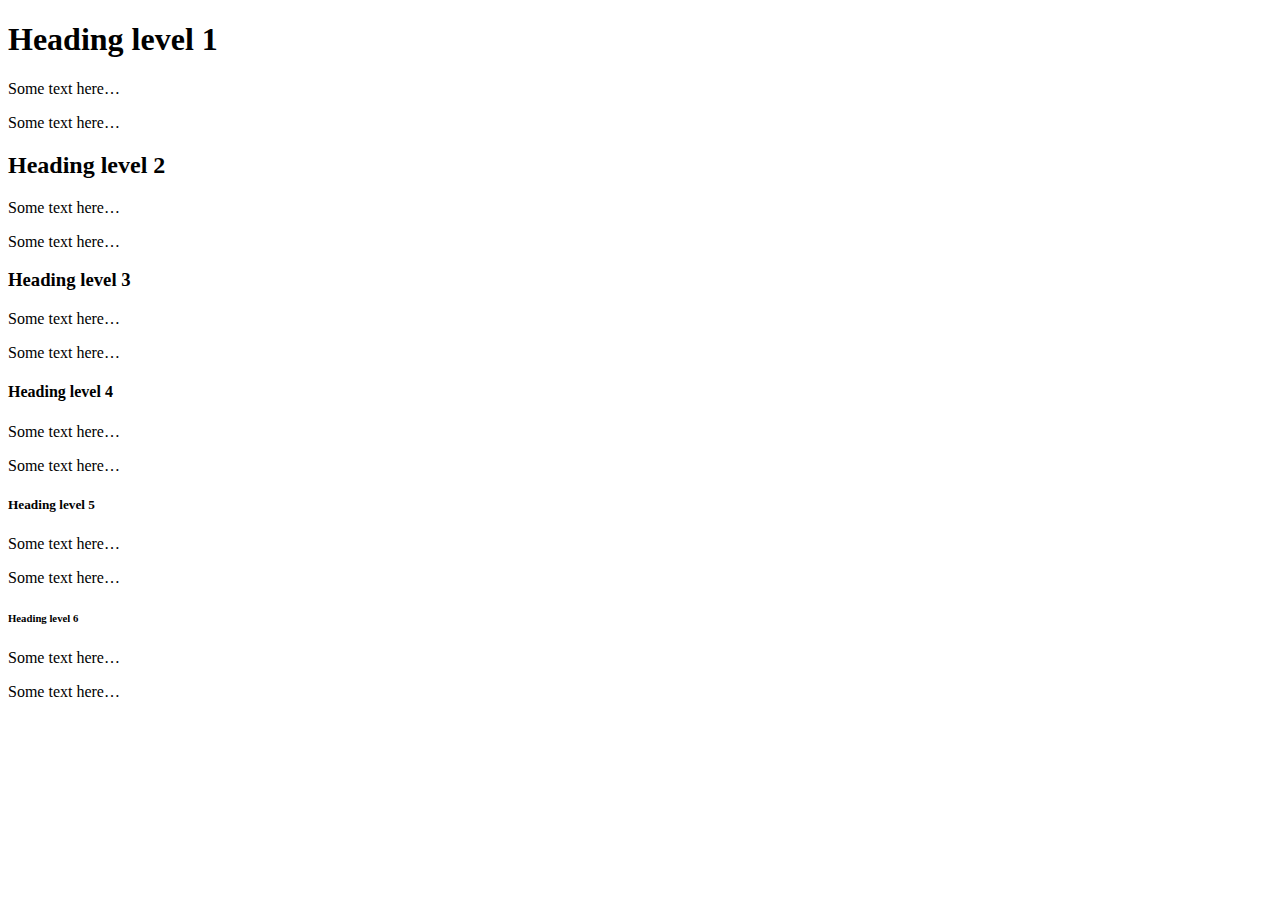
<file: excersise1/index.html>
<!DOCTYPE html>
<html lang="en">
<head>
    <meta charset="UTF-8">
    <meta name="viewport" content="width=device-width, initial-scale=1.0">
    <title>Document</title>
</head>
<body>
    <h1>Heading level 1</h1>
      <p>Some text here…</p>
      <p>Some text here…</p>
    <h2>Heading level 2</h2>
      <p>Some text here…</p>
      <p>Some text here…</p>
    <h3>Heading level 3</h3>
      <p>Some text here…</p>
      <p>Some text here…</p>
    <h4>Heading level 4</h4>
      <p>Some text here…</p>
      <p>Some text here…</p>
    <h5>Heading level 5</h5>
      <p>Some text here…</p>
      <p>Some text here…</p>
    <h6>Heading level 6</h6>
      <p>Some text here…</p>
      <p>Some text here…</p>
</body>
</html>
</file>
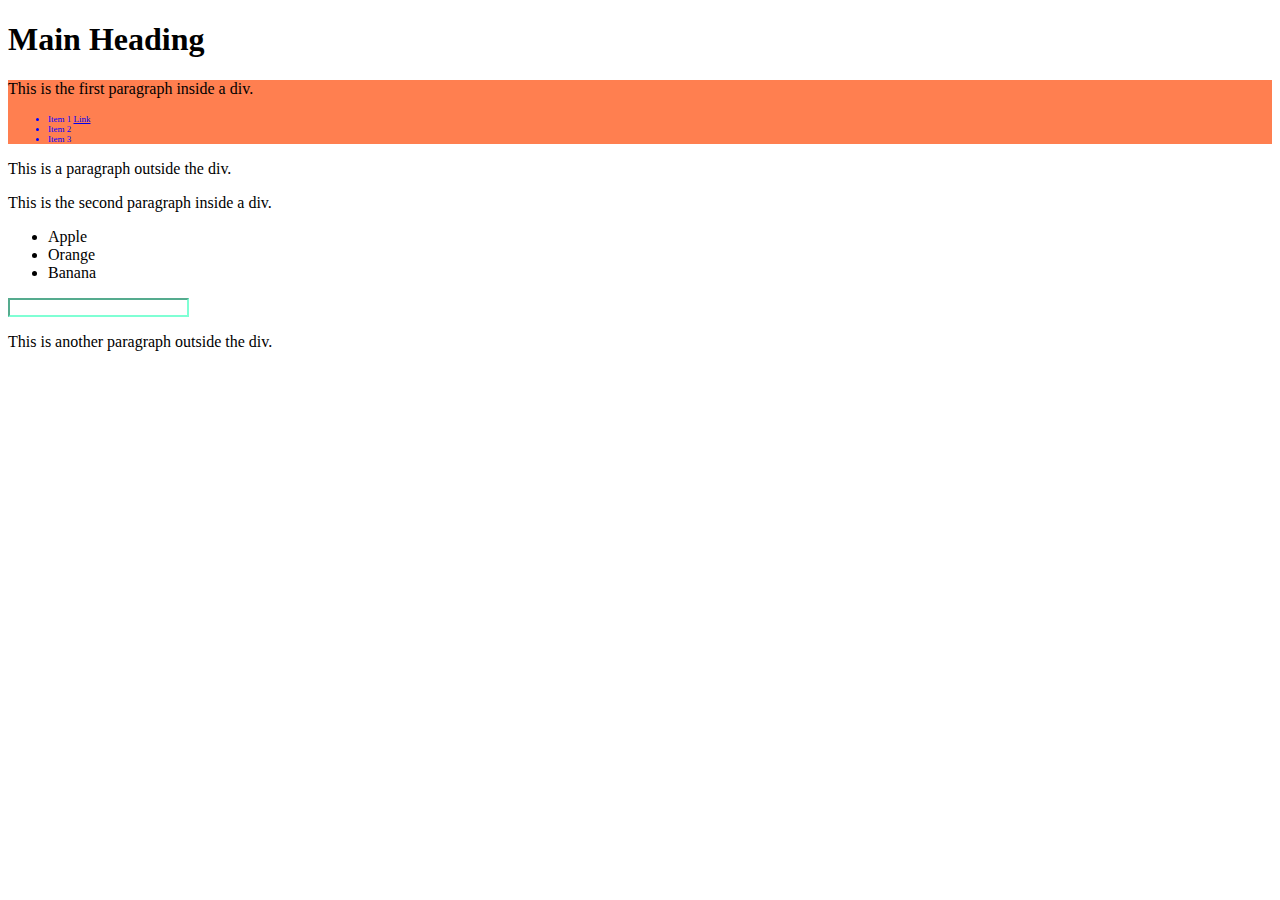
<file: compound-selectors.html>
<!DOCTYPE html>
<html lang="en">
<head>
    <meta charset="UTF-8">
    <meta name="viewport" content="width=device-width, initial-scale=1.0">
    <title>Compound Selectors Example</title>
    <link rel="stylesheet" type="text/css" href="compound-selectors.css">
</head>
<body>
    <h1>Main Heading</h1>

    <div id="container">
        <p>This is the first paragraph inside a div.</p>
        <ul class="list">
            <li id="item1">Item 1 <a href="#">Link</a></li>
            <li class="highlighted">Item 2</li>
            <li data-category="fruit">Item 3</li>
        </ul>
    </div>

    <p>This is a paragraph outside the div.</p>

    <div id="another-container">
        <p class="description">This is the second paragraph inside a div.</p>
        <ul>
            <li id="fruit">Apple</li>
            <li class="highlighted" data-category="fruit">Orange</li>
            <li>Banana</li>
        </ul>
    </div>
    <input type="text" class="input-field">
    <p id="last-paragraph">This is another paragraph outside the div.</p>
</body>
</html>
</file>
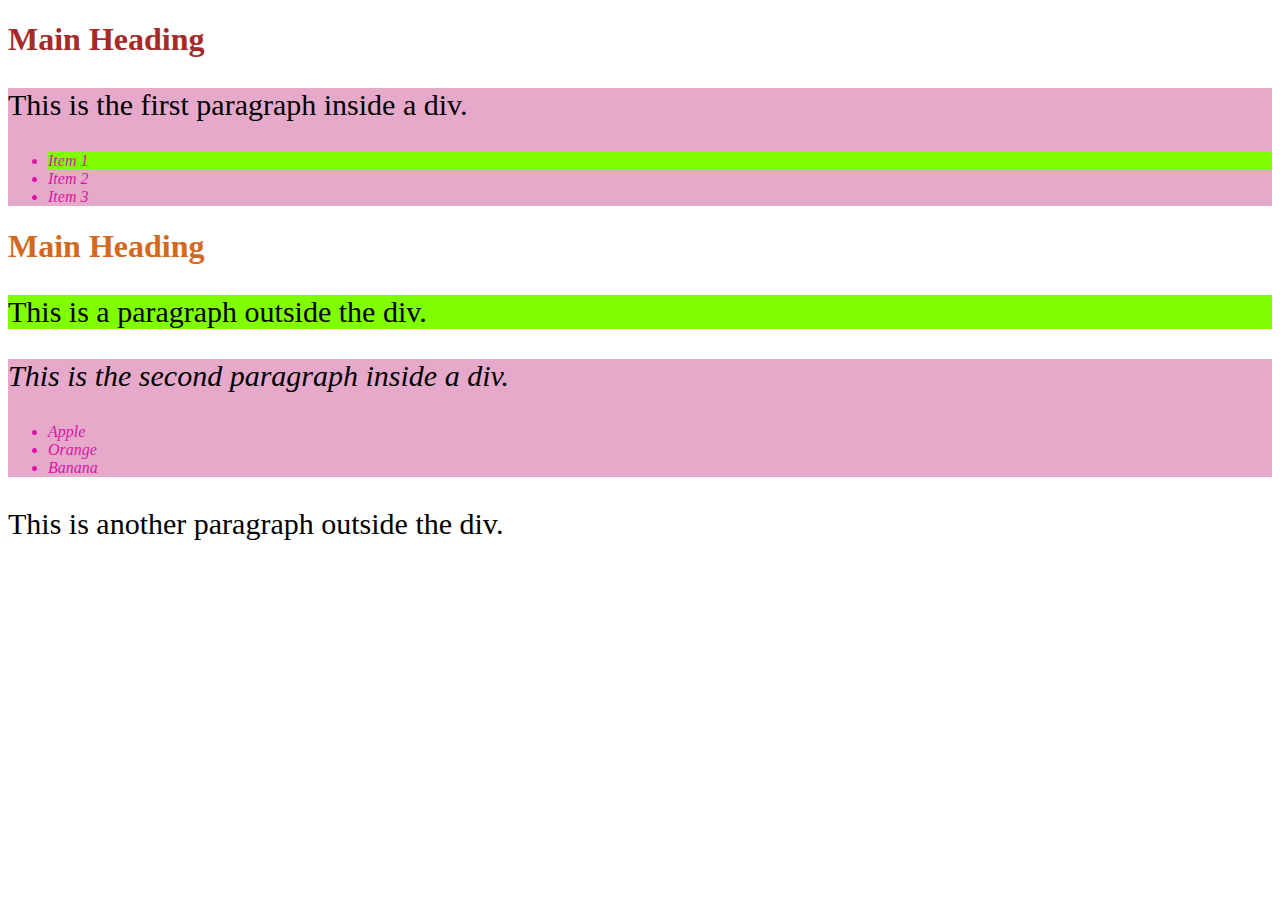
<file: excersice.html>
<!DOCTYPE html>
<html lang="en">
<head>
    <meta charset="UTF-8">
    <meta name="viewport" content="width=device-width, initial-scale=1.0">
    <title>Sample HTML</title>
    <link rel="stylesheet" type="text/css" href="excersise.css">
</head>
<body>
    <h1>Main Heading</h1>

    <div>
        <p>This is the first paragraph inside a div.</p>
        <ul>
            <li class="highlights">Item 1</li>
            <li>Item 2</li>
            <li>Item 3</li>
        </ul>
    </div>
    <h1 id="main-title">Main Heading</h1>
    <p class="highlights">This is a paragraph outside the div.</p>

    <div>
        <p id="special-paragraph">This is the second paragraph inside a div.</p>
        <ul>
            <li>Apple</li>
            <li>Orange</li>
            <li>Banana</li>
        </ul>
    </div>

    <p>This is another paragraph outside the div.</p>
</body>
</html>
</file>
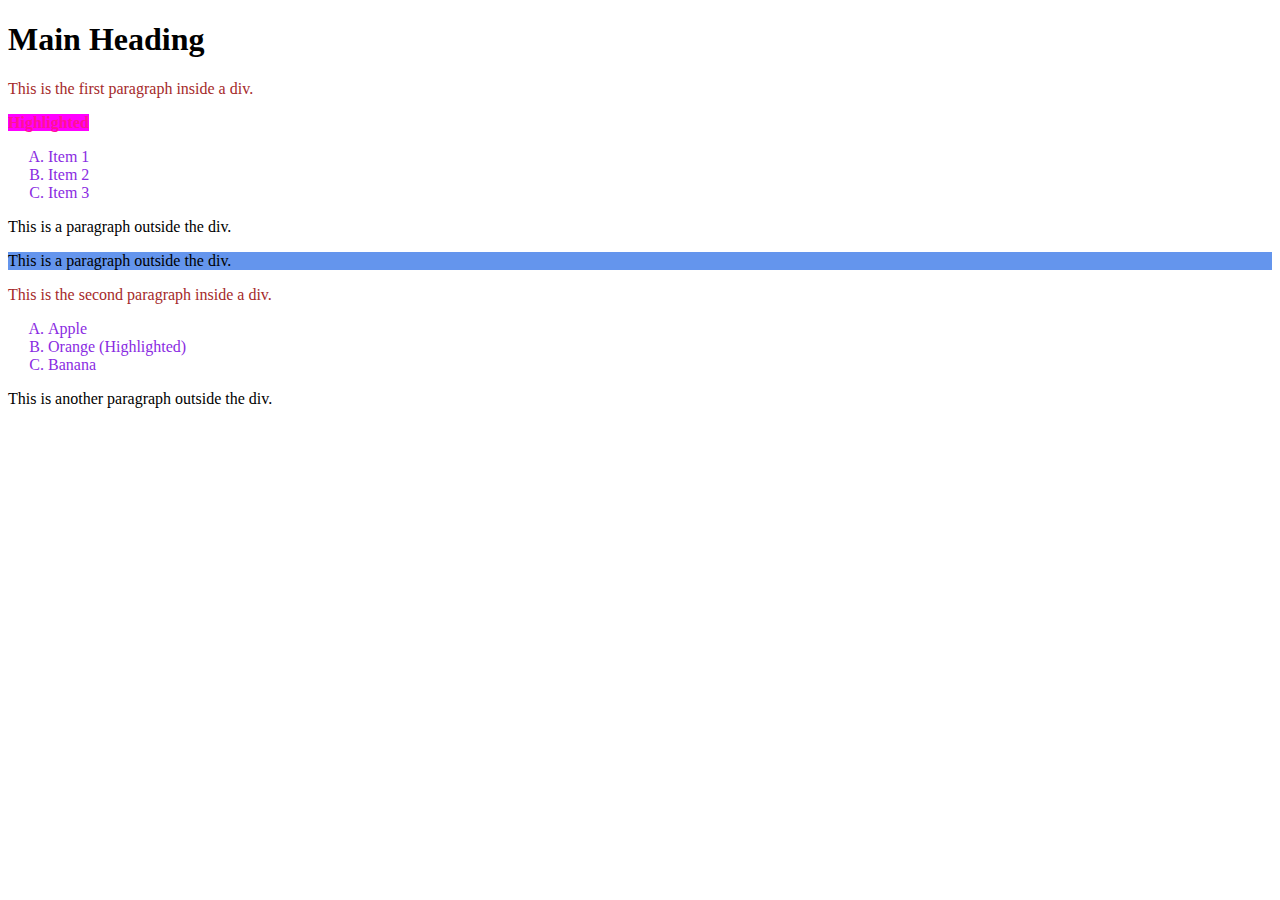
<file: excersise1/combinators.html>
<!DOCTYPE html>
<html lang="en">
<head>
    <meta charset="UTF-8">
    <meta name="viewport" content="width=device-width, initial-scale=1.0">
    <title>Sample HTML</title>
    <link rel="stylesheet" type="text/css" href="combinators.css">
</head>
<body>
    <h1>Main Heading</h1>

    <div class="container">
        <p>This is the first paragraph inside a div.</p>
        <span>Highlighted</span>
        <ul>
            <li>Item 1 </li>
            <li>Item 2</li>
            <li>Item 3</li>
        </ul>
    </div>

    <p>This is a paragraph outside the div.</p>
    <p>This is a paragraph outside the div.</p>

    <div class="container">
        <p>This is the second paragraph inside a div.</p>
        <ul>
            <li>Apple</li>
            <li>Orange <span class="highlight">(Highlighted)</span></li>
            <li>Banana</li>
        </ul>
    </div>

    <p>This is another paragraph outside the div.</p>
</body>
</html>
</file>
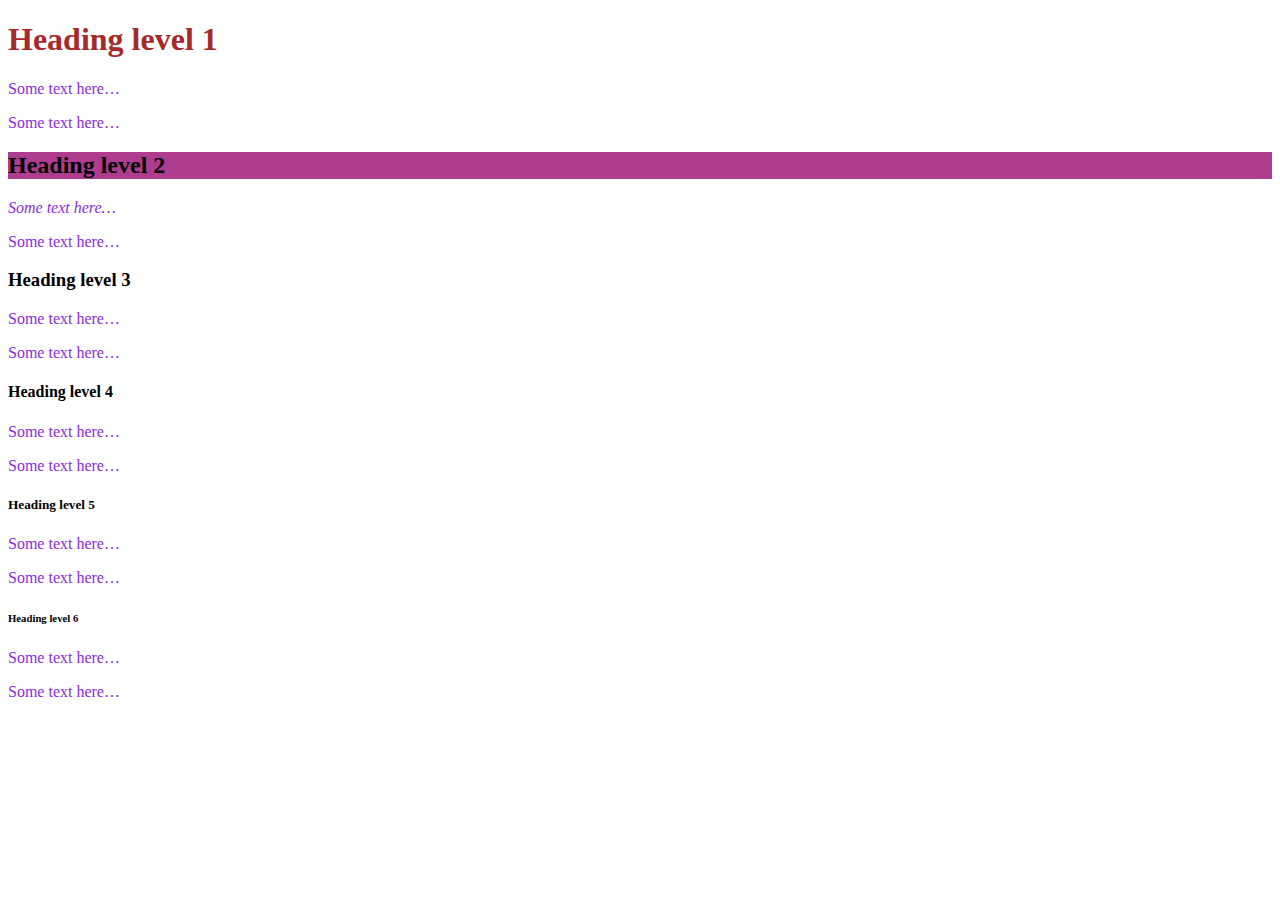
<file: excersise1/index1.html>
<!DOCTYPE html>
<html lang="en">
<head>
    <meta charset="UTF-8">
    <meta name="viewport" content="width=device-width, initial-scale=1.0">
    <title>Document</title>
    <link rel="stylesheet" type="text/css" href="index1.css">
</head>
<body>
    <h1 id="main-title">Heading level 1</h1>
      <p>Some text here…</p>
      <p>Some text here…</p>
    <h2 class="highlights">Heading level 2</h2>
      <p id="special-paragraph">Some text here…</p>
      <p>Some text here…</p>
    <h3>Heading level 3</h3>
      <p>Some text here…</p>
      <p>Some text here…</p>
    <h4>Heading level 4</h4>
      <p>Some text here…</p>
      <p>Some text here…</p>
    <h5>Heading level 5</h5>
      <p>Some text here…</p>
      <p>Some text here…</p>
    <h6>Heading level 6</h6>
      <p>Some text here…</p>
      <p>Some text here…</p>
</body>
</html>
</file>
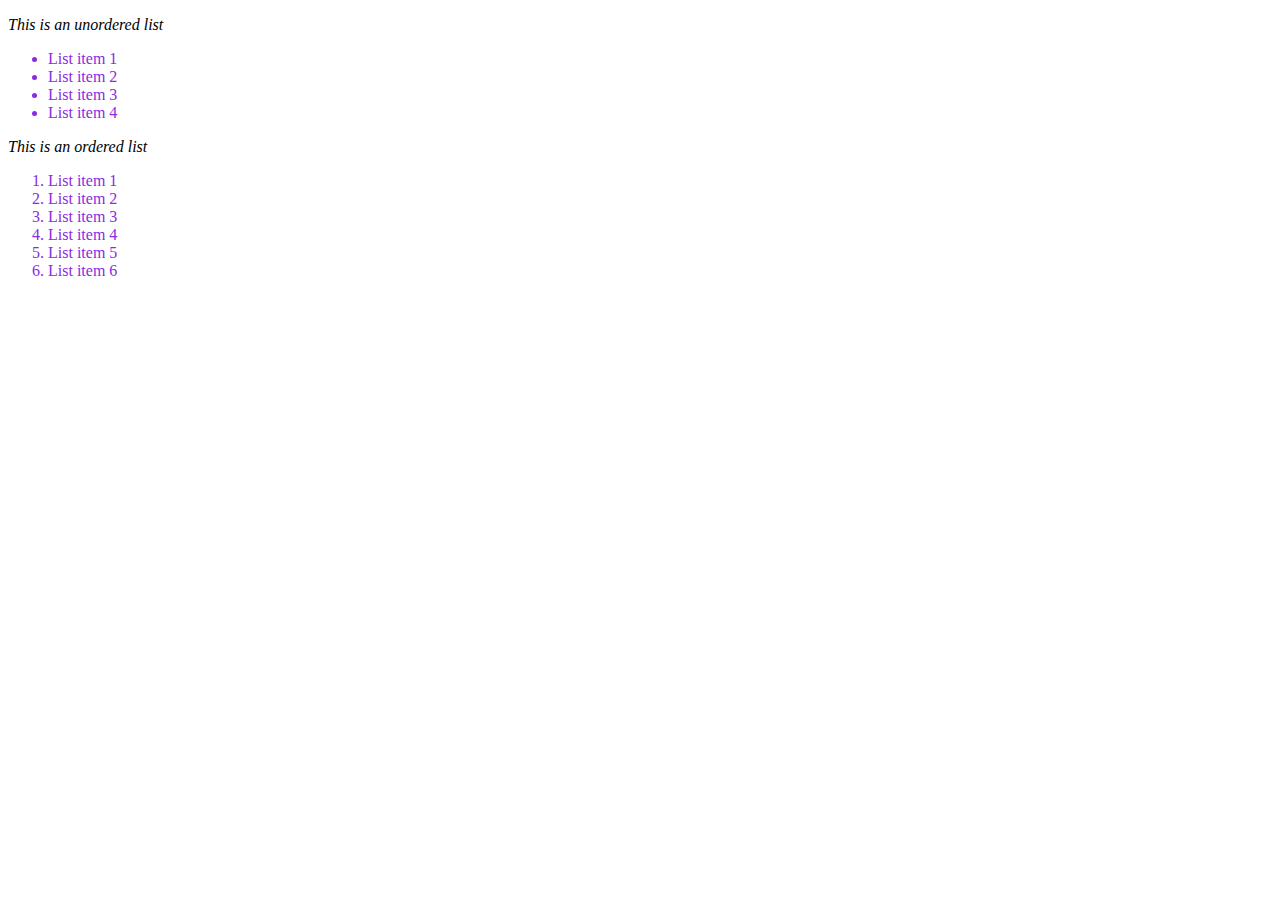
<file: excersise1/index2.html>
<!DOCTYPE html>
<html lang="en">
<head>
    <meta charset="UTF-8">
    <meta name="viewport" content="width=device-width, initial-scale=1.0">
    <title>Document</title>
      <link rel="stylesheet" type="text/css" href="index2.css">
</head>
<body>
    <p>This is an unordered list</p>
    <ul>
        <li>List item 1</li>
        <li>List item 2</li>
        <li>List item 3</li>
        <li>List item 4</li>
    </ul>
    <p>This is an ordered list</p>
    <ol>
        <li>List item 1</li>
        <li>List item 2</li>
        <li>List item 3</li>
        <li>List item 4</li>
        <li>List item 5</li>
        <li>List item 6</li>
    </ol>

</body>
</html>
</file>
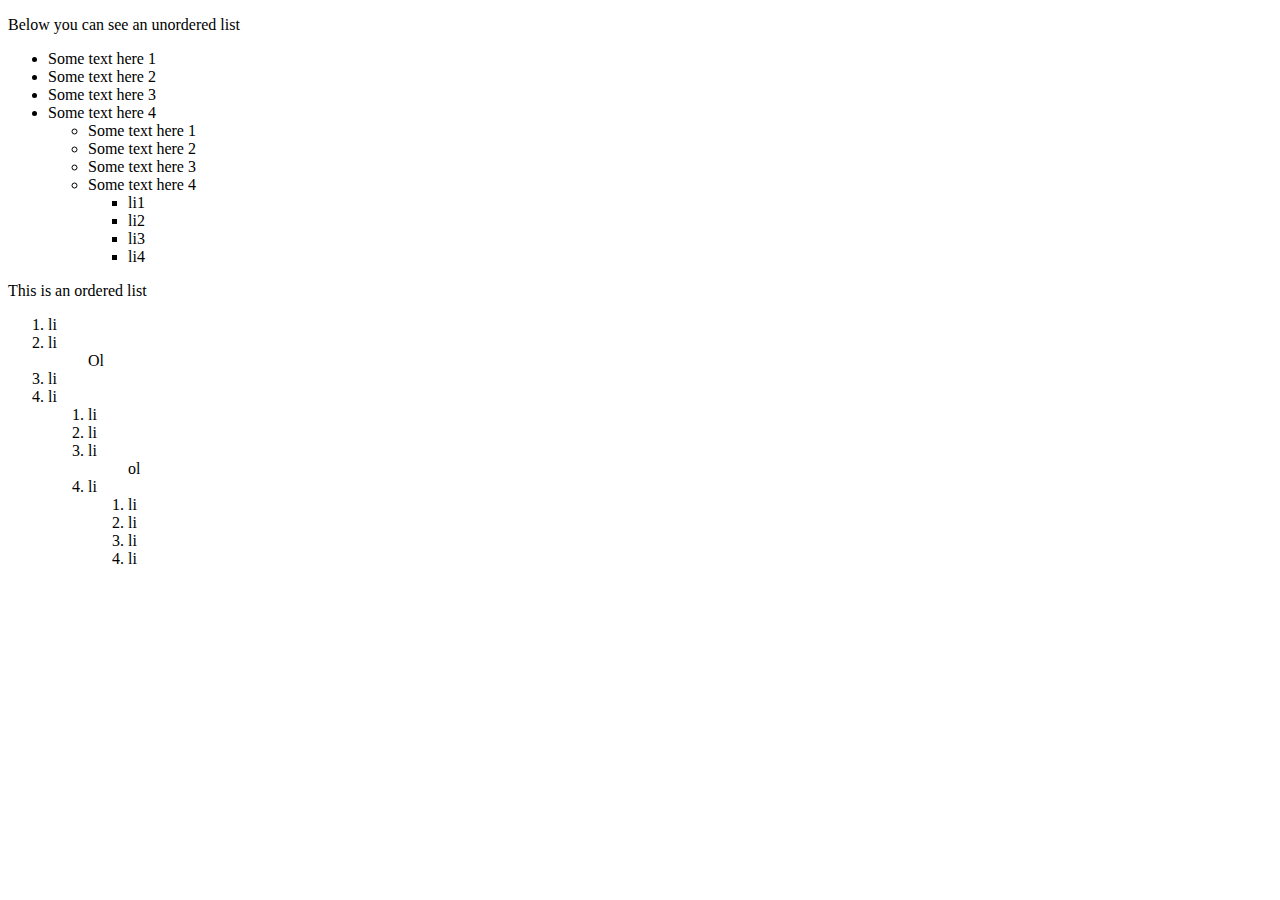
<file: excersise1/index3.html>
<!DOCTYPE html>
<html lang="en">
<head>
    <meta charset="UTF-8">
    <meta name="viewport" content="width=device-width, initial-scale=1.0">
    <title>Document</title>
</head>
<body>
    <p>Below you can see an unordered list</p>
    <ul>
        <li>
           Some text here 1
        </li>
        <li>
          Some text here 2
        </li>
        <li>
          Some text here 3
        </li>
        <li>
          Some text here 4
        </li>
        <ul>
            <li>
              Some text here 1
            </li>
            <li>
              Some text here 2
            </li>
            <li>
              Some text here 3
            </li>
            <li>
              Some text here 4
            </li>
            <ul>
                <li>
                  li1
                </li>
                <li>
                 li2
                </li>
                <li>
                   li3
                </li>
                <li>
                  li4
                </li>
            </ul>
        </ul>
    </ul>
    <p>This is an ordered list</p>
    <ol>
        <li>li
        </li>
        <li>li
            <ol>Ol</ol>
        </li>
        <li>li
        </li>
        <li>li
        </li>
      <ol>
        <li>li
    </li>
    <li>li
    </li>
    <li>li
        <ol>ol</ol>
    </li>
    <li>li
    </li>
        <ol>
            <li>li
            </li>
            <li>li
            </li>
            <li>li
            </li>
            <li>li
            </li>
        </ol>
      </ol>
    </ol>


</body>
</html>
</file>
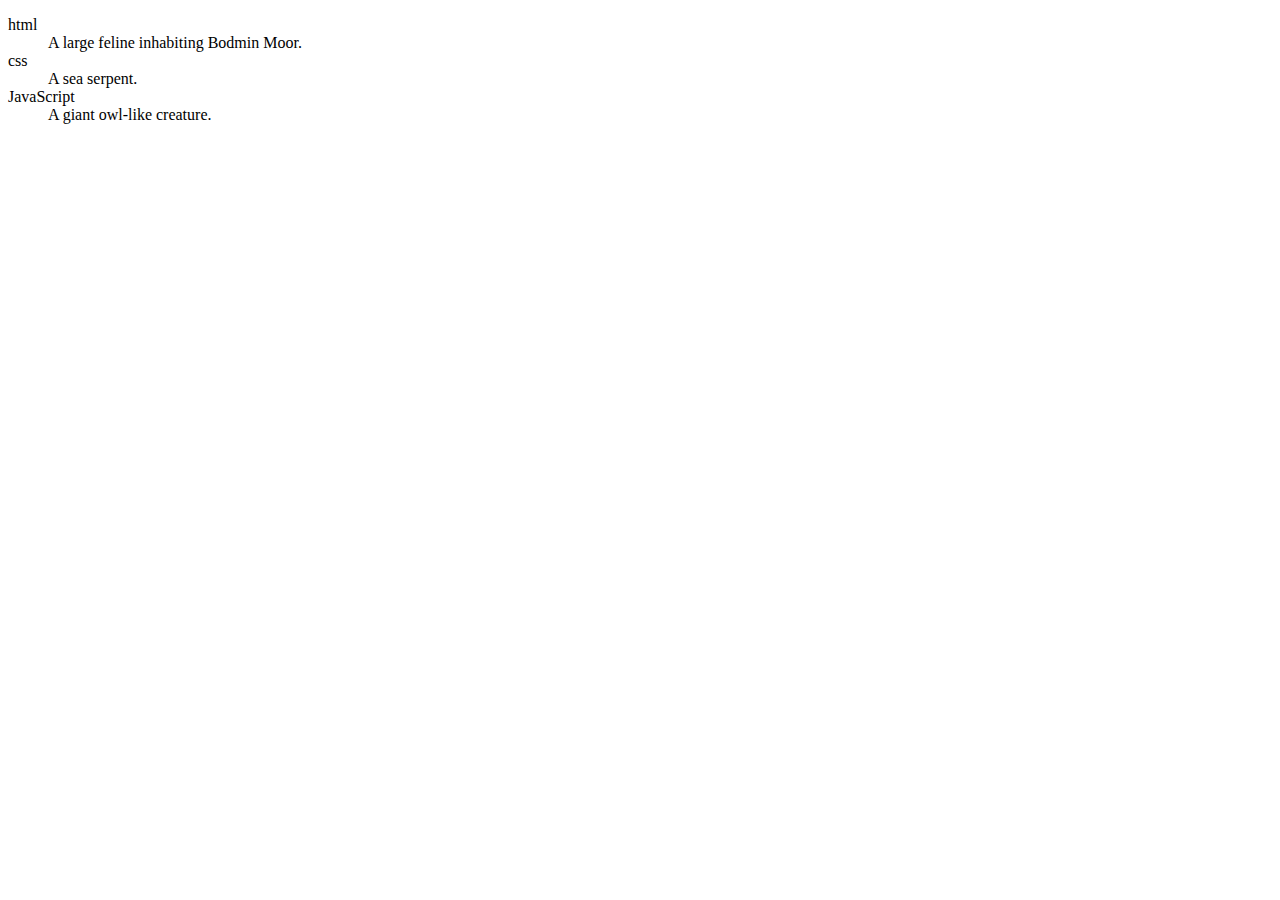
<file: excersise1/index4.html>
<!DOCTYPE html>
<html lang="en">
<head>
    <meta charset="UTF-8">
    <meta name="viewport" content="width=device-width, initial-scale=1.0">
    <title>Document</title>
</head>
<body>
    <dl>
        <dt>html</dt>
        <dd>A large feline inhabiting Bodmin Moor.</dd>
      
        <dt>css</dt>
        <dd>A sea serpent.</dd>
      
        <dt>JavaScript</dt>
        <dd>A giant owl-like creature.</dd>
      </dl>
</body>
</html>
</file>
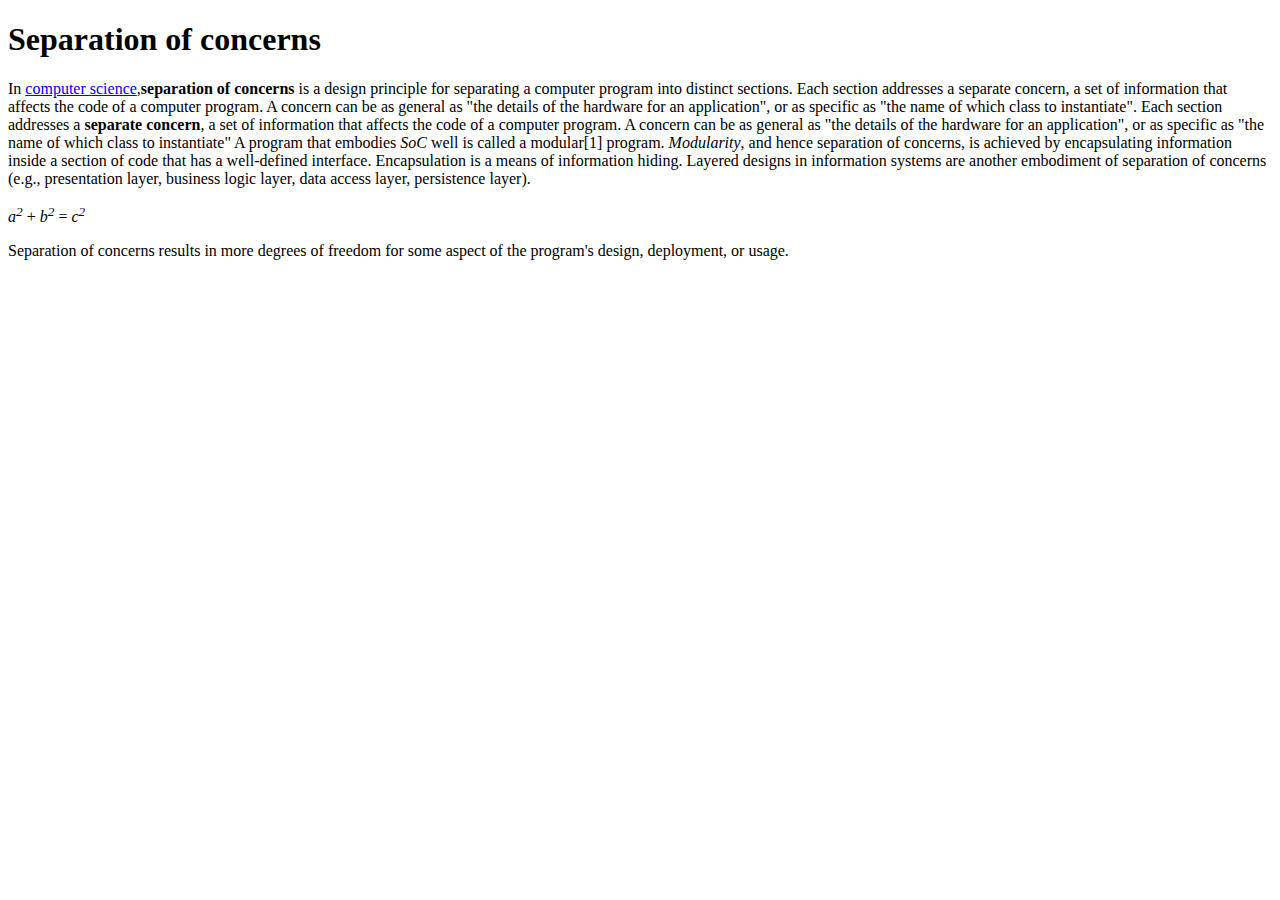
<file: excersise1/index5.html>
<!DOCTYPE html>
<html lang="en">
<head>
    <meta charset="UTF-8">
    <meta name="viewport" content="width=device-width, initial-scale=1.0">
    <title>Document</title>
</head>
<body>
    <h1>Separation of concerns</h1>
    <a>In  <cite><a href="https://en.wikipedia.org/wiki/Computer_science">computer science</a></cite>,<strong>separation of concerns</strong> is a design principle for separating a computer program into distinct sections. Each section addresses a separate concern, a set of information that affects the code of a computer program. A concern can be as general as "the details of the hardware for an application", or as specific as "the name of which class to instantiate". </a>
    <a> Each section addresses a <strong>separate concern</strong>, a set of information that affects the code of a computer program. A concern can be as general as "the details of the hardware for an application", or as specific as "the name of which class to instantiate"</a>
    <a>A program that embodies <em>SoC</em> well is called a modular[1] program. <em>Modularity</em>, and hence separation of concerns, is achieved by encapsulating information inside a section of code that has a well-defined interface. Encapsulation is a means of information hiding.</a>
    <a> Layered designs in information systems are another embodiment of separation of concerns (e.g., presentation layer, business logic layer, data access layer, persistence layer).</a>
    <a><p>
        <var>a<sup>2</sup></var> + <var>b<sup>2</sup></var> = <var>c<sup>2</sup></var>
      </p> 
      <abbr>Separation of concerns</abbr> results in more degrees of freedom for some aspect of the program's design, deployment, or usage. </a>

</body>
</html>
</file>
<file: compound-selectors.css>
ul.list{
    color: blue;
    font-size: xx-small;
}

div#container{
    background-color: coral;
    padding: 0cqi;
}

input[class="input-field"]{
    padding: 0cm;
    border-color: aquamarine;
}
</file>
<file: excersise.css>
h1{
  color: brown;
}

p{
    font-size: 30px;
}

.highlights{
    background-color: chartreuse;
}

#main-title{
    color: chocolate;
}
#special-paragraph{
    font-style: italic;}

ul{
    font-style: oblique;
}

li{
    color: rgb(220, 20, 167);
}

div{
    background-color: rgb(231, 169, 202);
}
</file>
<file: excersise1/combinators.css>
div p{
    color: brown;
}

ul > li{
 list-style-type:upper-latin;
 color: blueviolet;
}

p + p{
    background-color: cornflowerblue;
}

p ~ span {
    font-weight: 800;
    color: deeppink;
    background-color: fuchsia;
}
</file>
<file: excersise1/index1.css>
p{
    color: blueviolet;
}

.highlights{
    background-color: rgb(174, 61, 144);
}

#main-title{
    color: brown;
}
#special-paragraph{
    font-style: italic;
}
</file>
<file: excersise1/index2.css>
p{
    font-style: italic;
}
li{
    color: blueviolet;
}
</file>
